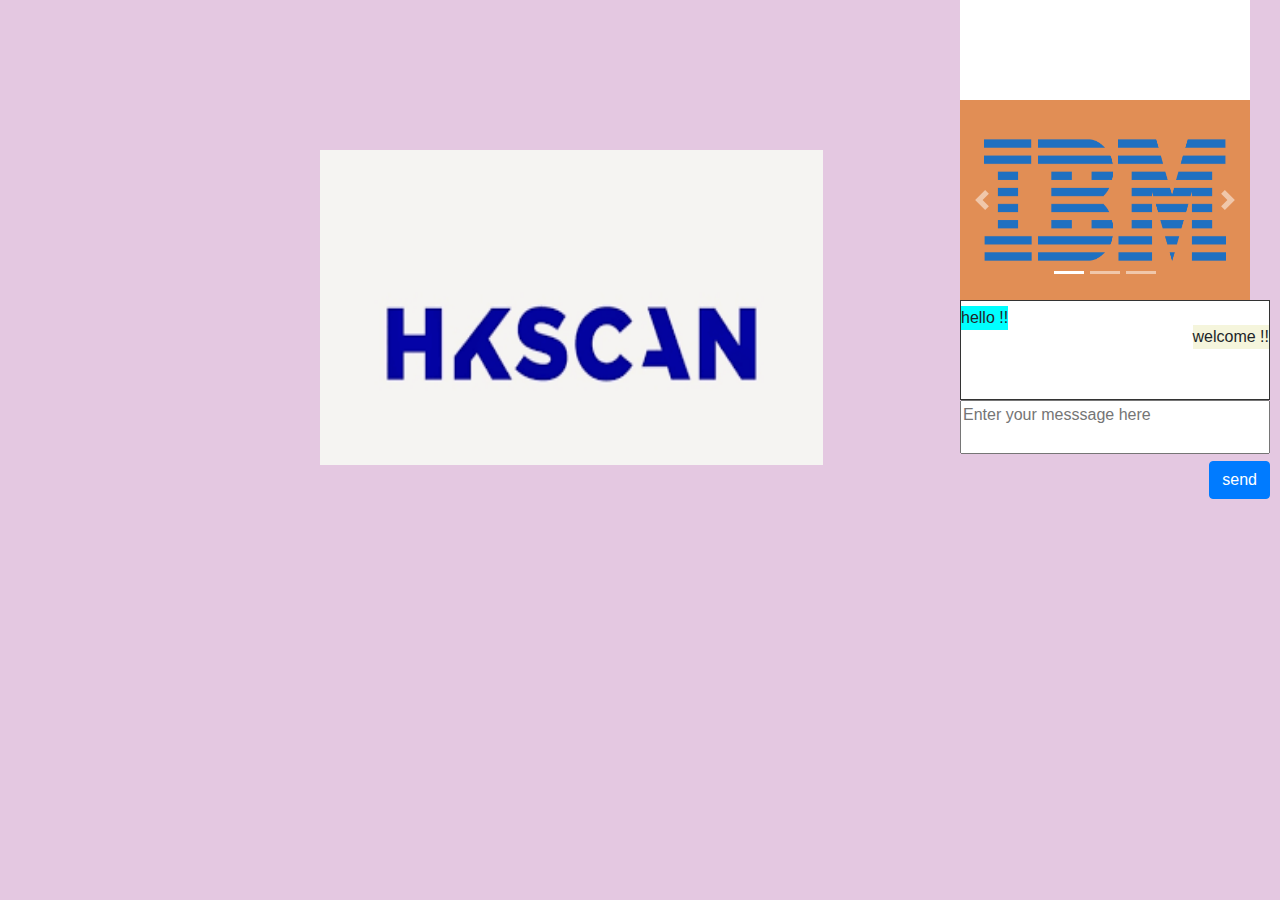
<file: junctions try/index.html>
<!DOCTYPE html>
<html lang="en">
  <head>
    <!-- Required meta tags -->
    <meta charset="utf-8" />
    <meta
      name="viewport"
      content="width=device-width, initial-scale=1, shrink-to-fit=no"
    />

    <!-- Bootstrap CSS -->
    <link
      rel="stylesheet"
      href="https://cdn.jsdelivr.net/npm/bootstrap@4.5.3/dist/css/bootstrap.min.css"
    />
    <link rel="stylesheet" href="style.css" />
    <link
      rel="stylesheet"
      href="https://cdnjs.cloudflare.com/ajax/libs/font-awesome/4.7.0/css/font-awesome.min.css"
    />
  </head>
  <body>
    <div class="row w-100">
      <div class="col-2"></div>
      <div class="col-5 container1">
        <div
          id="carouselExampleSlidesOnly"
          class="carousel slide"
          data-ride="carousel"
        >
          <div class="carousel-inner">
            <div class="carousel-item active">
              <img
                class="d-block w-100"
                src="../junctions try/iframe gauche/0.png"
                width="560"
                height="315"
                alt="First slide"
              />
            </div>
          </div>
        </div>
      </div>

      <div class="col-3">
        <div class="menu"></div>

        <!--try button-->

        <div
          id="carouselExampleSlidesOnly2"
          class="carousel slide"
          data-ride="carousel"
        >
          <ol class="carousel-indicators">
            <li
              data-target="#carouselExampleSlidesOnly2"
              data-slide-to="0"
              class="active"
            ></li>
            <li
              data-target="#carouselExampleSlidesOnly2"
              data-slide-to="1"
            ></li>
            <li
              data-target="#carouselExampleSlidesOnly2"
              data-slide-to="2"
            ></li>
          </ol>
          <div class="carousel-inner">
            <div class="carousel-item active logo1">
              <a href="">
                <img
                  style="
                    background-color: rgb(225, 142, 85);
                    height: 200px;
                    width: 100px;
                  "
                  class="d-block w-100"
                  id="button"
                  src="iframe droit/1.png"
                  alt="First slide"
                />
              </a>
            </div>
            <div class="carousel-item">
              <a href="">
                <img
                  style="
                    background-color: rgb(225, 142, 85);
                    height: 200px;
                    width: 100px;
                  "
                  class="d-block w-100"
                  src="iframe droit/2.png"
                  alt="Second slide"
                />
              </a>
            </div>
            <div class="carousel-item">
              <a href="page sponsor 1/index.html">
                <img
                  style="
                    background-color: rgb(225, 142, 85);
                    height: 200px;
                    width: 100px;
                  "
                  class="d-block w-100"
                  src="iframe droit/3.png"
                  alt="Second slide"
                />
              </a>
            </div>
          </div>
          <a
            class="carousel-control-prev"
            href="#carouselExampleSlidesOnly2"
            role="button"
            data-slide="prev"
          >
            <span class="carousel-control-prev-icon" aria-hidden="true"></span>
            <span class="sr-only">Previous</span>
          </a>
          <a
            class="carousel-control-next"
            href="#carouselExampleSlidesOnly2"
            role="button"
            data-slide="next"
          >
            <span class="carousel-control-next-icon" aria-hidden="true"></span>
            <span class="sr-only">Next</span>
          </a>
        </div>

        <!--end try-->
        <div class="chattt">
          <div id="container">
            <p style="float: left; background-color: aqua; margin-top: 5px">
              hello !!
            </p>
            <br />
            <p style="float: right; background-color: beige">welcome !!</p>
          </div>
          <div id="controls">
            <textarea
              id="textbox"
              placeholder="Enter your messsage here"
            ></textarea>
            <button type="button" class="btn btn-primary bttn">send</button>
          </div>
        </div>
      </div>
    </div>

    <script src="https://code.jquery.com/jquery-3.5.1.slim.min.js">
                $('#carouselExampleSlidesOnly').carousel({
                  interval: 2000
                });
                $("#button").click(function() {
        $('.transform').toggleClass('transform-active');
      });
    </script>
    <script src="https://cdn.jsdelivr.net/npm/popper.js@1.16.1/dist/umd/popper.min.js"></script>
    <script src="https://cdn.jsdelivr.net/npm/bootstrap@4.5.3/dist/js/bootstrap.min.js"></script>
  </body>
</html>
</file>
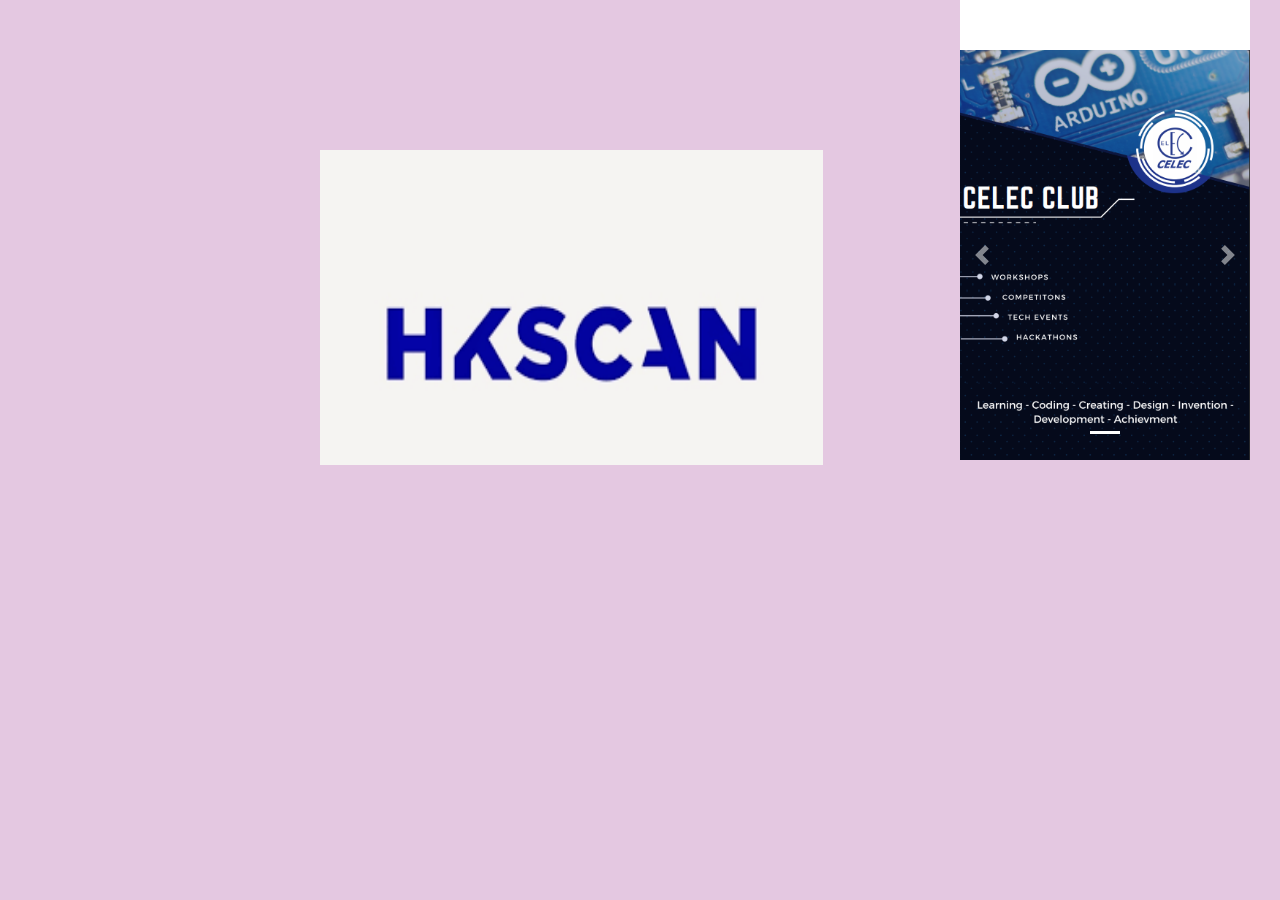
<file: junctions try/page sponsor 1/index.html>
<!doctype html>
<html lang="en">
  <head>
    <!-- Required meta tags -->
    <meta charset="utf-8">
    <meta name="viewport" content="width=device-width, initial-scale=1, shrink-to-fit=no">

    <!-- Bootstrap CSS -->
    <link rel="stylesheet" href="https://cdn.jsdelivr.net/npm/bootstrap@4.5.3/dist/css/bootstrap.min.css">
    <link rel="stylesheet" href="style.css">
    <link rel="stylesheet" href="https://cdnjs.cloudflare.com/ajax/libs/font-awesome/4.7.0/css/font-awesome.min.css">
   
  </head>
  <body>


    <div class="row w-100">
        <div class="col-2"></div>
        <div class="col-5 container1">
            <div id="carouselExampleSlidesOnly" class="carousel slide" data-ride="carousel">
                <div class="carousel-inner">
                    <div class="carousel-item active">
                      <img class="d-block w-100 " src="../iframe gauche/0.png" width="560" height="315" alt="First slide"> 
                    </div> 
                  
                    
                </div>
                 
                  
                </div>
              </div>
       
        
        <div class="col-3">
            <div class="menu">

            </div>
            
            <!--try button-->
            
              
                <div id="carouselExampleSlidesOnly2" class="carousel slide" data-ride="carousel">
                  <ol class="carousel-indicators">
                    <li data-target="#carouselExampleSlidesOnly2" data-slide-to="0" class="active"></li>
           
            
                  </ol>  
                  <div class="carousel-inner">
                      <div class="carousel-item active logo1">
                      <a href="../page sponsor 2/index.html">
                          <img style="background-color: cadetblue;" class="d-block w-100 " id="button" src="../iframe droit/4.PNG" alt="First slide">
                        </a>
                      </div>
                      
                     
                    </div>
                    <a class="carousel-control-prev" href="#carouselExampleSlidesOnly2" role="button" data-slide="prev">
                      <span class="carousel-control-prev-icon" aria-hidden="true"></span>
                      <span class="sr-only">Previous</span>
                    </a>
                    <a class="carousel-control-next" href="#carouselExampleSlidesOnly2" role="button" data-slide="next">
                      <span class="carousel-control-next-icon" aria-hidden="true"></span>
                      <span class="sr-only">Next</span>
                    </a>
                  </div>
             
              <!--text chat -->  
              <!-- <div class="chattt">
                
                  <div id="container">
                    <p style="float: left; background-color: aqua; margin-top: 5px;">hello !!</p>
                    <br>
                    <p style="float: right; background-color: beige; ">welcome !!</p>
                  </div>
                  <div id="controls">
                    <textarea id ="textbox"placeholder="Enter your messsage here"></textarea>
                    <button type="button" class="btn btn-primary bttn">send</button>
                  </div>
              </div> -->
             
            
      </div>
    </div>


    <script src="https://code.jquery.com/jquery-3.5.1.slim.min.js" >
          $('#carouselExampleSlidesOnly').carousel({
            interval: 2000
          });
          $("#button").click(function() {
  $('.transform').toggleClass('transform-active');
});
    </script>
    <script src="https://cdn.jsdelivr.net/npm/popper.js@1.16.1/dist/umd/popper.min.js"></script>
    <script src="https://cdn.jsdelivr.net/npm/bootstrap@4.5.3/dist/js/bootstrap.min.js"></script>
    
  </body>
</html>
</file>
<file: junctions try/style.css>
body {
  
  BACKGROUND-REPEAT: repeat;
    background-color: #e4c8e1;
}
.container1{
    margin-top: 150px;
  
    
}
.menu{
    width: 100%;
    height: 100px;
    background-color: rgb(255, 255, 255);
}             
.container2{
    height: 800px;
}
.row{
    display: flex;
    justify-content: space-between;
    }
    .imag{
        height: 800px;
        
    }

   /*---------------------------------------------------------------------*/
/*/////////////////////////////////*/
/*/////////  chat styles  /////////*/
/*/////////////////////////////////*/

 
  h1{
    padding: 12px; 
    width: 1024px;
    margin: 0px auto; 
    color: white; 
  }
  #container{
    width: 310px;
    min-height: 100px;
    margin: 0px auto;
    background-color: white;
    border: 1px solid #333;
      
  }
  #controls{
    width: 310px;
    min-height: 100px;
    margin: 0px auto;
  }
  textarea{
    
    resize: none;
    width: 310px;
  }
  #send{
    font-size: 24px; 
    position: absolute; 
  }
  .bttn{
      float: right;
  }

  /***********stars rating color************/
  .checked{
    color: orange;
  }
  .stars{
      margin-left: 40%;
  }
/* .logo1:active {
  opacity: 20%;
  display: none;
}
.logo1:active .none {
  display: block;
} */


.description1{
  display: none;

}

.logo1:hover + .description1{
  display: block;
}

.none{
  display: none;
}
/******************************/
.box {
  background-color: #218D9B;
  height: 100px;
  width: 100px;
}

.transform {
  -webkit-transition: all 2s ease;  
  -moz-transition: all 2s ease;  
  -o-transition: all 2s ease;  
  -ms-transition: all 2s ease;  
  transition: all 2s ease;
}

.transform-active {
  background-color: #45CEE0;
  height: 200px;
  width: 200px;
}
</file>
<file: junctions try/page sponsor 1/style.css>
body {
  
  BACKGROUND-REPEAT: repeat;
    background-color: #e4c8e1;
}
.container1{
    margin-top: 150px;
  
    
}
.menu{
    width: 100%;
    height: 50px;
    background-color: rgb(255, 255, 255);
}             
.container2{
    height: 800px;
}
.row{
    display: flex;
    justify-content: space-between;
    }
    .imag{
        height: 800px;
        
    }

   /*---------------------------------------------------------------------*/
/*/////////////////////////////////*/
/*/////////  chat styles  /////////*/
/*/////////////////////////////////*/

 
  h1{
    padding: 12px; 
    width: 1024px;
    margin: 0px auto; 
    color: white; 
  }
  #container{
    width: 310px;
    min-height: 100px;
    margin: 0px auto;
    background-color: white;
    border: 1px solid #333;
      
  }
  #controls{
    width: 310px;
    min-height: 100px;
    margin: 0px auto;
  }
  textarea{
    
    resize: none;
    width: 310px;
  }
  #send{
    font-size: 24px; 
    position: absolute; 
  }
  .bttn{
      float: right;
  }

  /***********stars rating color************/
  .checked{
    color: orange;
  }
  .stars{
      margin-left: 40%;
  }
/* .logo1:active {
  opacity: 20%;
  display: none;
}
.logo1:active .none {
  display: block;
} */


.description1{
  display: none;

}

.logo1:hover + .description1{
  display: block;
}

.none{
  display: none;
}
/******************************/
.box {
  background-color: #218D9B;
  height: 100px;
  width: 100px;
}

.transform {
  -webkit-transition: all 2s ease;  
  -moz-transition: all 2s ease;  
  -o-transition: all 2s ease;  
  -ms-transition: all 2s ease;  
  transition: all 2s ease;
}

.transform-active {
  background-color: #45CEE0;
  height: 200px;
  width: 200px;
}
</file>
